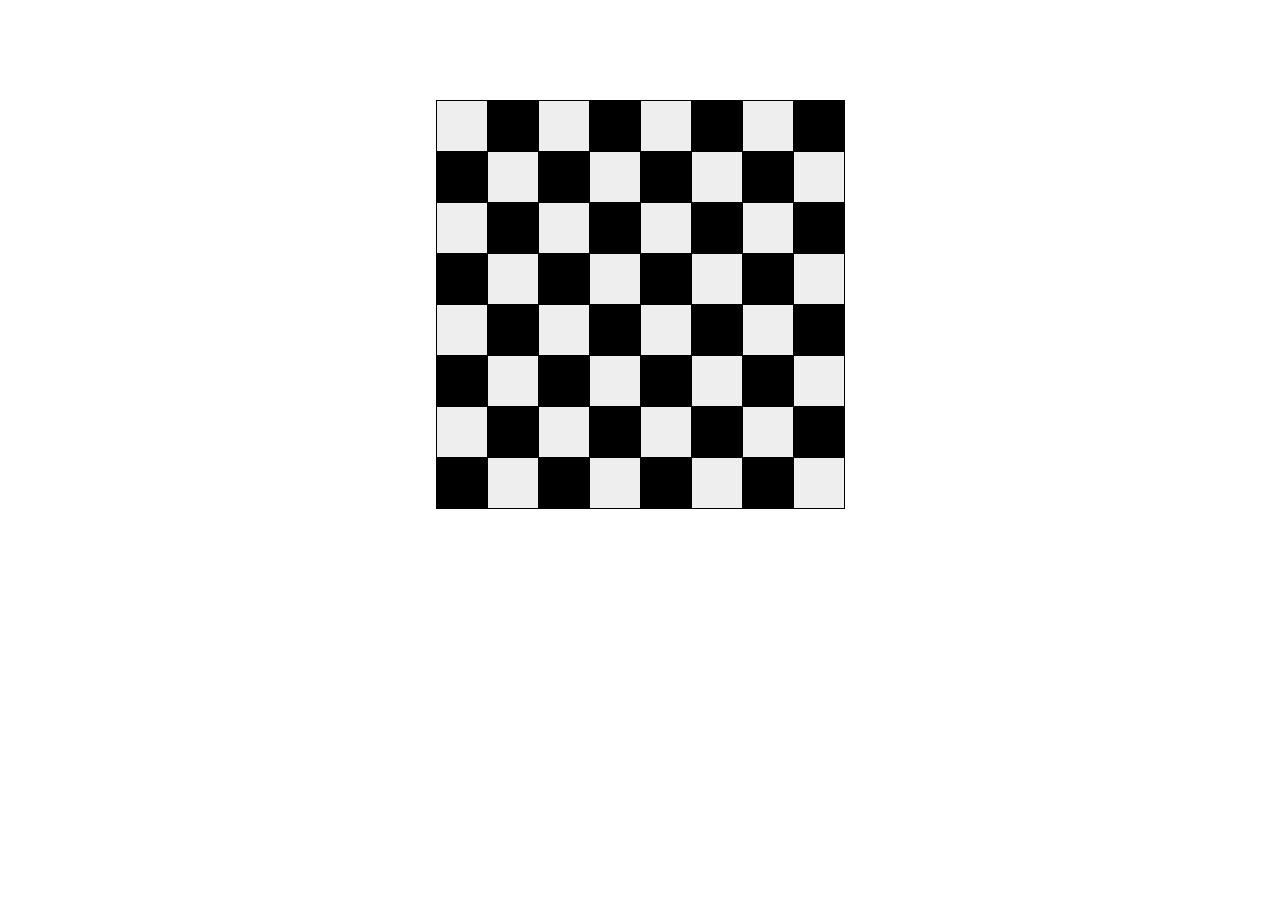
<file: index.html>
<!DOCTYPE html>
<html lang="en">
    <head>
        <title>knight position</title>
        <meta charset="UTF-8">
        <link rel="stylesheet" href="style.css">
    </head>
    <body>
        <table class="board">
            <tbody>
                <tr>
                    <td class="light"></td>
                    <td class="dark"></td>
                    <td class="light"></td>
                    <td class="dark"></td>
                    <td class="light"></td>
                    <td class="dark"></td>
                    <td class="light"></td>
                    <td class="dark"></td>
                </tr>
                <tr>
                    <td class="dark"></td>
                    <td class="light"></td>
                    <td class="dark"></td>
                    <td class="light"></td>
                    <td class="dark"></td>
                    <td class="light"></td>
                    <td class="dark"></td>
                    <td class="light"></td>
                </tr>
                <tr>
                    <td class="light"></td>
                    <td class="dark"></td>
                    <td class="light"></td>
                    <td class="dark"></td>
                    <td class="light"></td>
                    <td class="dark"></td>
                    <td class="light"></td>
                    <td class="dark"></td>
                </tr>
                <tr>
                    <td class="dark"></td>
                    <td class="light"></td>
                    <td class="dark"></td>
                    <td class="light"></td>
                    <td class="dark"></td>
                    <td class="light"></td>
                    <td class="dark"></td>
                    <td class="light"></td>
                </tr>
                <tr>
                    <td class="light"></td>
                    <td class="dark"></td>
                    <td class="light"></td>
                    <td class="dark"></td>
                    <td class="light"></td>
                    <td class="dark"></td>
                    <td class="light"></td>
                    <td class="dark"></td>
                </tr>
                <tr>
                    <td class="dark"></td>
                    <td class="light"></td>
                    <td class="dark"></td>
                    <td class="light"></td>
                    <td class="dark"></td>
                    <td class="light"></td>
                    <td class="dark"></td>
                    <td class="light"></td>
                </tr>
                <tr>
                    <td class="light"></td>
                    <td class="dark"></td>
                    <td class="light"></td>
                    <td class="dark"></td>
                    <td class="light"></td>
                    <td class="dark"></td>
                    <td class="light"></td>
                    <td class="dark"></td>
                </tr>
                <tr>
                    <td class="dark"></td>
                    <td class="light"></td>
                    <td class="dark"></td>
                    <td class="light"></td>
                    <td class="dark"></td>
                    <td class="light"></td>
                    <td class="dark"></td>
                    <td class="light"></td>
                </tr>
            </tbody>
        </table>
    </body>
<body>
    
<script src="index.js"></script>
</body>
</html>
</file>
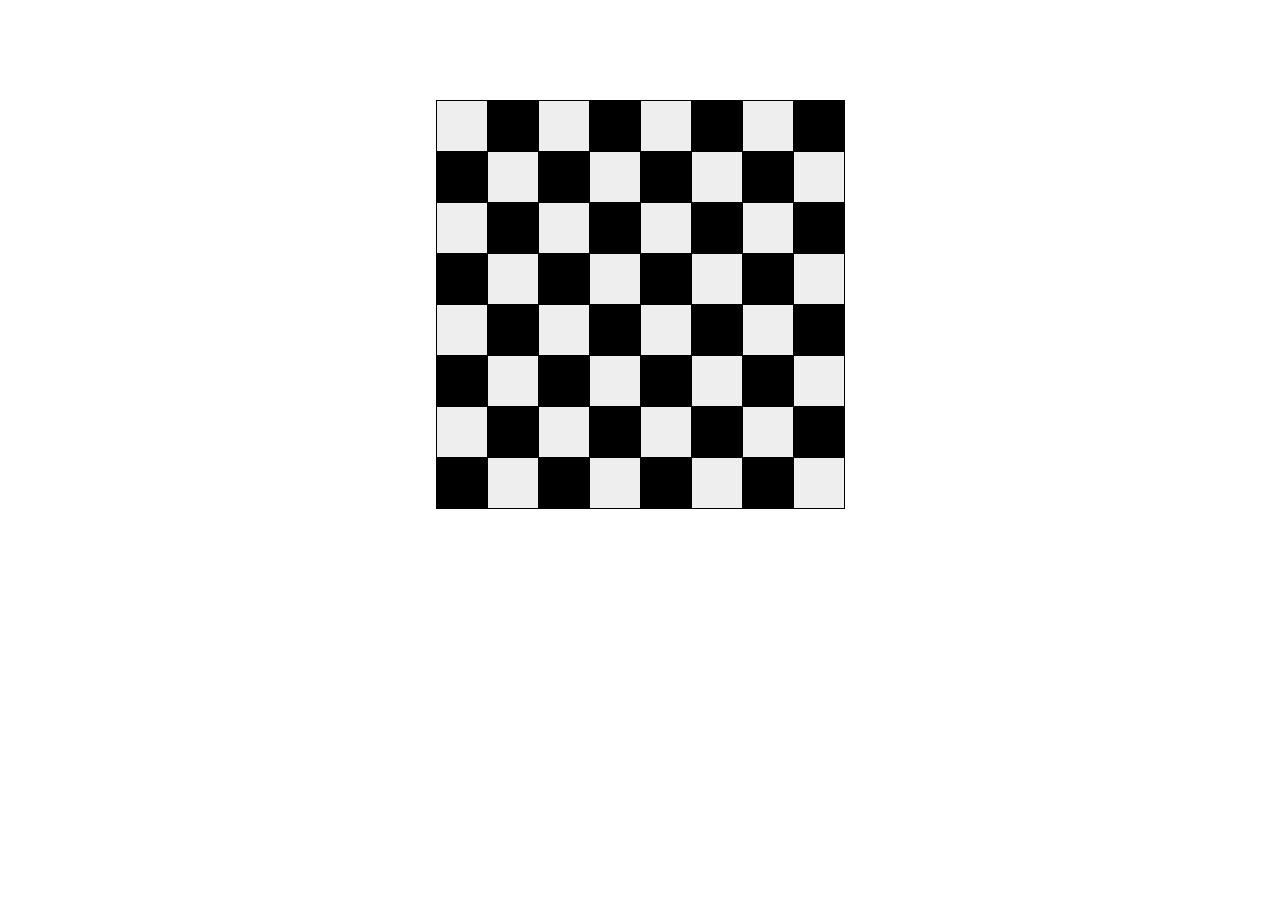
<file: chess.html>
<!DOCTYPE html>
<html lang="en">
    <head>
        <title>knight position</title>
        <meta charset="UTF-8">
        <link rel="stylesheet" href="style.css">
    </head>
    <body>
        <table class="board">
            <tbody>
                <tr>
                    <td class="light"></td>
                    <td class="dark"></td>
                    <td class="light"></td>
                    <td class="dark"></td>
                    <td class="light"></td>
                    <td class="dark"></td>
                    <td class="light"></td>
                    <td class="dark"></td>
                </tr>
                <tr>
                    <td class="dark"></td>
                    <td class="light"></td>
                    <td class="dark"></td>
                    <td class="light"></td>
                    <td class="dark"></td>
                    <td class="light"></td>
                    <td class="dark"></td>
                    <td class="light"></td>
                </tr>
                <tr>
                    <td class="light"></td>
                    <td class="dark"></td>
                    <td class="light"></td>
                    <td class="dark"></td>
                    <td class="light"></td>
                    <td class="dark"></td>
                    <td class="light"></td>
                    <td class="dark"></td>
                </tr>
                <tr>
                    <td class="dark"></td>
                    <td class="light"></td>
                    <td class="dark"></td>
                    <td class="light"></td>
                    <td class="dark"></td>
                    <td class="light"></td>
                    <td class="dark"></td>
                    <td class="light"></td>
                </tr>
                <tr>
                    <td class="light"></td>
                    <td class="dark"></td>
                    <td class="light"></td>
                    <td class="dark"></td>
                    <td class="light"></td>
                    <td class="dark"></td>
                    <td class="light"></td>
                    <td class="dark"></td>
                </tr>
                <tr>
                    <td class="dark"></td>
                    <td class="light"></td>
                    <td class="dark"></td>
                    <td class="light"></td>
                    <td class="dark"></td>
                    <td class="light"></td>
                    <td class="dark"></td>
                    <td class="light"></td>
                </tr>
                <tr>
                    <td class="light"></td>
                    <td class="dark"></td>
                    <td class="light"></td>
                    <td class="dark"></td>
                    <td class="light"></td>
                    <td class="dark"></td>
                    <td class="light"></td>
                    <td class="dark"></td>
                </tr>
                <tr>
                    <td class="dark"></td>
                    <td class="light"></td>
                    <td class="dark"></td>
                    <td class="light"></td>
                    <td class="dark"></td>
                    <td class="light"></td>
                    <td class="dark"></td>
                    <td class="light"></td>
                </tr>
            </tbody>
        </table>
    </body>
<body>
    
<script src="chess.js"></script>
</body>
</html>
</file>
<file: style.css>
.board td {
    border: 1px solid; 
    width: 3em; 
    height: 3em;
}

.board .light {
    background: #eee;
}

.board .dark {
    background: #000;
}

.board {
    border-spacing: 0;
    border-collapse: collapse; 
    margin: 100px auto;
}
</file>
